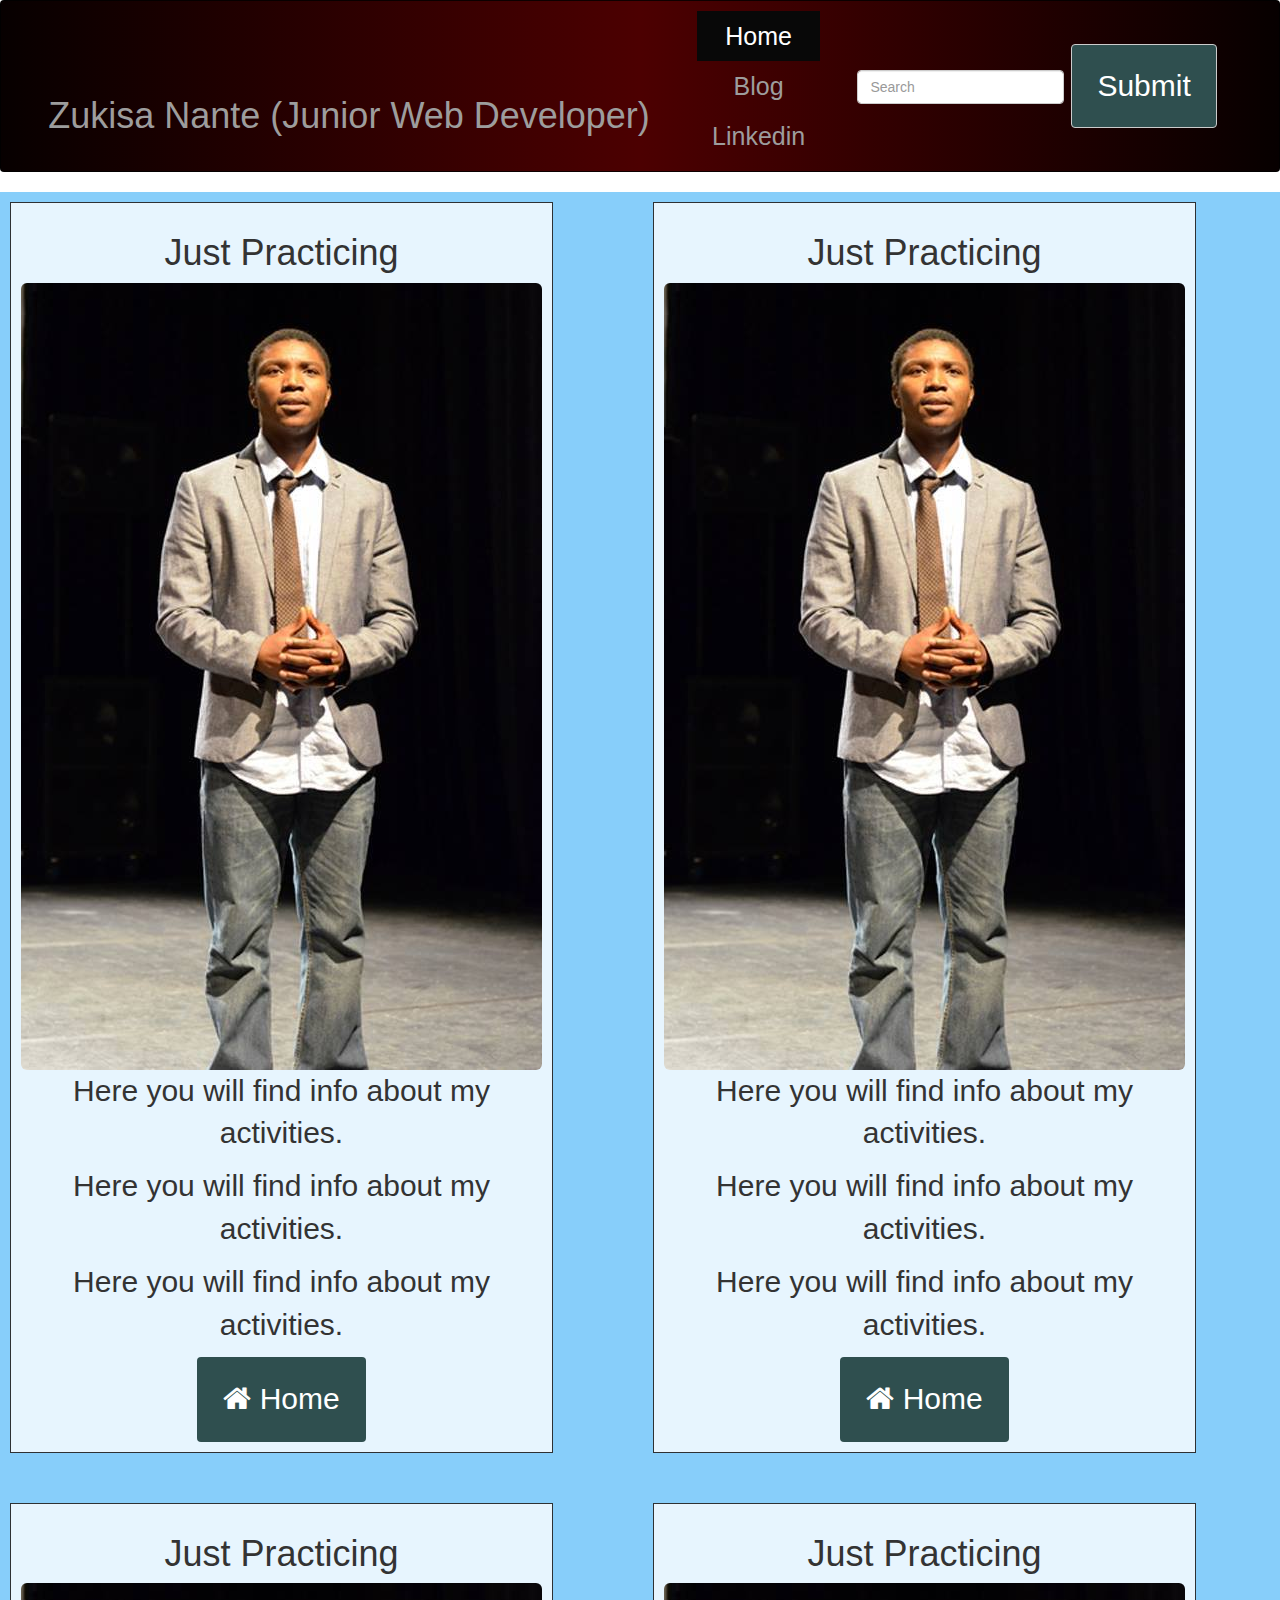
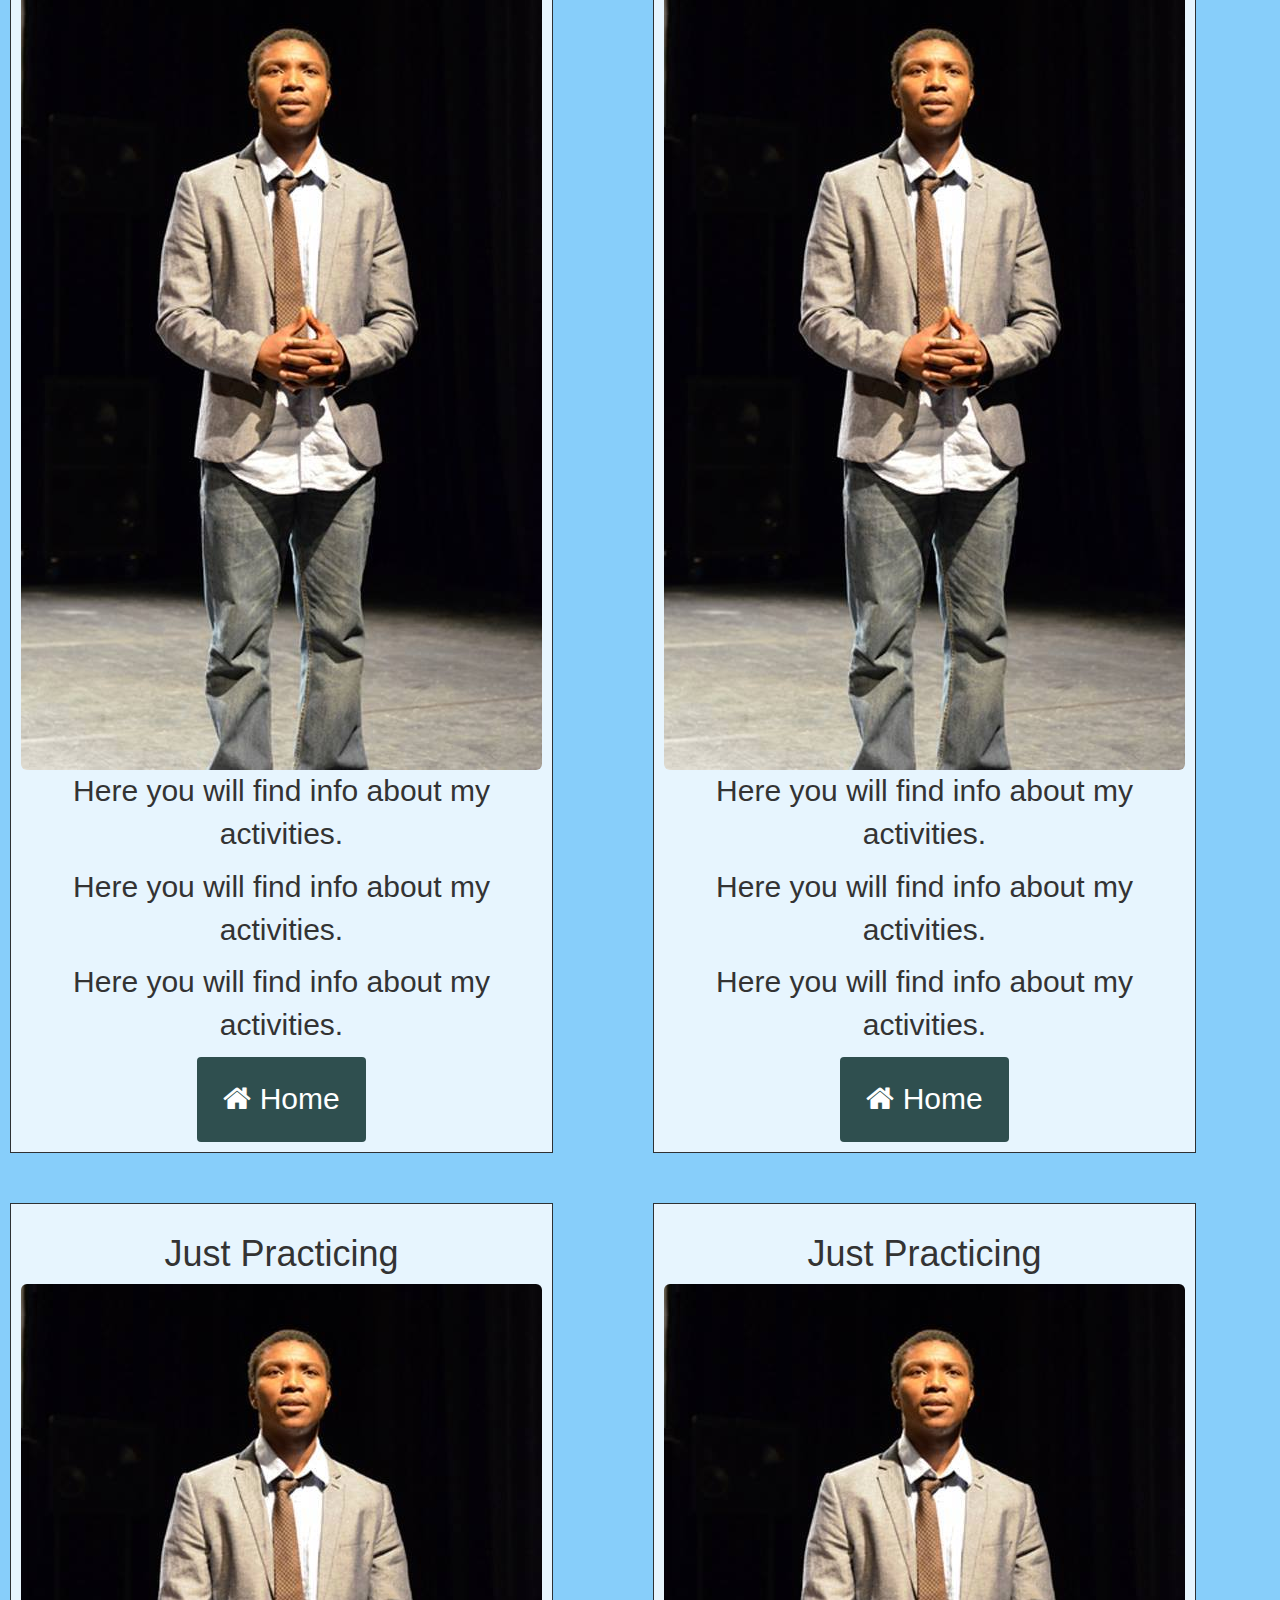
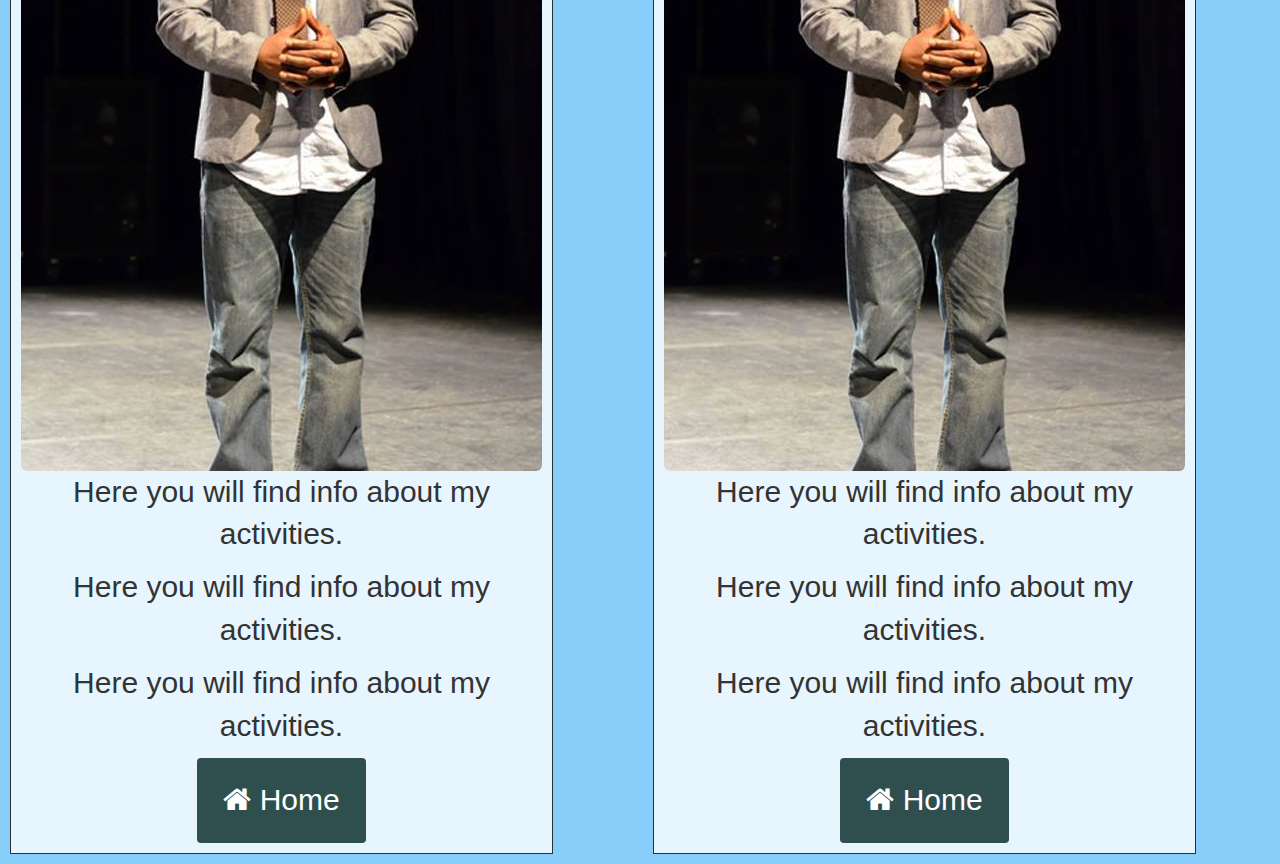
<file: index.html>
<!DOCTYPE html>
<html lang="en">
<head>
  <title>Bootstrap Example</title>
  <meta charset="utf-8">
  <meta name="viewport" content="width=device-width, initial-scale=1">
  <link rel="stylesheet" href="https://stackpath.bootstrapcdn.com/bootstrap/4.3.1/css/bootstrap.min.css" integrity="sha384-ggOyR0iXCbMQv3Xipma34MD+dH/1fQ784/j6cY/iJTQUOhcWr7x9JvoRxT2MZw1T" crossorigin="anonymous">
  <link rel="stylesheet" href="https://www.w3schools.com/w3css/4/w3.css">
  <link rel="stylesheet" href="https://maxcdn.bootstrapcdn.com/bootstrap/3.4.0/css/bootstrap.min.css">
  <link rel="stylesheet" href="ftw.css" class="stylesheet">
  <!-- Add icon library -->
  <link rel="stylesheet" href="https://cdnjs.cloudflare.com/ajax/libs/font-awesome/4.7.0/css/font-awesome.min.css">
</head>
<body>
    <nav class="navbar navbar-inverse navbar-dark nav-bk navbar-collapse grid-item ">
        <div class="container-fluid">
            <div class="navbar-header">
            <a class="navbar-brand" href="#"><h1>Zukisa Nante (Junior Web Developer)</h1></a>
        </div>
        <ul class="nav navbar-nav" >
            <li class="active"><a href="https://github.com/ZukisaNante/Frameworking-FTW">Home</a></li>
            <li><a href="https://wordpress.com/block-editor/post/zukisanante.wordpress.com/26">Blog</a></li>
            <li><a href="https://www.linkedin.com/in/zukisa-nante-28137023/">Linkedin</a></li>
        </ul>
        <form class="navbar-form navbar-left" action="/action_page.php">
            <div class="form-group">
                <input type="text" class="form-control" placeholder="Search" name="search">
            </div>
            <button type="submit" class="btn btn-default">Submit</button>
        </form>
        </div>
    </nav>
    <div class="grid-container">
        <div class="grid-item col-xs-auto">
            <h1>Just Practicing</h1>
            <img src="zukisa.jpeg" alt="zukisa" class="img-rounded">
            <p>Here you will find info about my activities.</p>
            <p>Here you will find info about my activities.</p>
            <p>Here you will find info about my activities.</p>
            <button class="btn"><i class="fa fa-home"></i> Home</button>
        </div>
        <div class="grid-item col-xs-auto">
                <h1>Just Practicing</h1>
                <img src="zukisa.jpeg" alt="zukisa" class="img-rounded">
                <p>Here you will find info about my activities.</p>
                <p>Here you will find info about my activities.</p>
                <p>Here you will find info about my activities.</p>
                <button class="btn"><i class="fa fa-home"></i> Home</button>
        </div>
        <div class="grid-item col-xs-auto">
                <h1>Just Practicing</h1>
                <img src="zukisa.jpeg" alt="zukisa" class="img-rounded">
                <p>Here you will find info about my activities.</p>
                <p>Here you will find info about my activities.</p>
                <p>Here you will find info about my activities.</p>
                <button class="btn"><i class="fa fa-home"></i> Home</button>
        </div>  
        <div class="grid-item col-xs-auto">
                <h1>Just Practicing</h1>
                <img src="zukisa.jpeg" alt="zukisa" class="img-rounded">
                <p>Here you will find info about my activities.</p>
                <p>Here you will find info about my activities.</p>
                <p>Here you will find info about my activities.</p>
                <button class="btn"><i class="fa fa-home"></i> Home</button>
        </div>
        <div class="grid-item col-xs-auto">
                <h1>Just Practicing</h1>
                <img src="zukisa.jpeg" alt="zukisa" class="img-rounded">
                <p>Here you will find info about my activities.</p>
                <p>Here you will find info about my activities.</p>
                <p>Here you will find info about my activities.</p>
                <button class="btn"><i class="fa fa-home"></i> Home</button>
        </div>
        <div class="grid-item col-xs-auto">
                <h1>Just Practicing</h1>
                <img src="zukisa.jpeg" alt="zukisa" class="img-rounded">
                <p>Here you will find info about my activities.</p>
                <p>Here you will find info about my activities.</p>
                <p>Here you will find info about my activities.</p>
                <button class="btn"><i class="fa fa-home"></i> Home</button>
        </div>  
        <div class="grid-item col-xs-auto">
                <h1>Just Practicing</h1>
                <img src="zukisa.jpeg" alt="zukisa" class="img-rounded">
                <p>Here you will find info about my activities.</p>
                <p>Here you will find info about my activities.</p>
                <p>Here you will find info about my activities.</p>
                <button class="btn"><i class="fa fa-home"></i> Home</button>
        </div>
        <div class="grid-item col-xs-auto"><h1>Just Practicing</h1>
            <img src="zukisa.jpeg" alt="zukisa" class="img-rounded">
            <p>Here you will find info about my activities.</p>
            <p>Here you will find info about my activities.</p>
            <p>Here you will find info about my activities.</p>
            <button class="btn"><i class="fa fa-home"></i> Home</button>
        </div>
        <div class="grid-item col-xs-auto">
                <h1>Just Practicing</h1>
                <img src="zukisa.jpeg" alt="zukisa" class="img-rounded">
                <p>Here you will find info about my activities.</p>
                <p>Here you will find info about my activities.</p>
                <p>Here you will find info about my activities.</p>
                <button class="btn"><i class="fa fa-home"></i> Home</button>
        </div>  
    </div>
    <script src="https://ajax.googleapis.com/ajax/libs/jquery/3.3.1/jquery.min.js"></script>
    <script src="https://maxcdn.bootstrapcdn.com/bootstrap/3.4.0/js/bootstrap.min.js"></script>
</body>
</html>
</file>
<file: ftw.css>
* {
  box-sizing: border-box;
}
.grid-container {
    display: grid;
    grid-row-gap: 50px;
    grid-column-gap: 50px;
    grid-gap: 50px 100px;
    grid-template-columns: auto auto auto;
    grid-template-rows: auto auto auto;
    background-color:lightskyblue;
    padding: 10px;
   /* margin-left: 200px;
    padding-left: 20px;*/
  }
  
  .grid-item {
    background-color: rgba(255, 255, 255, 0.8);
    border: 1px solid rgba(0, 0, 0, 0.8);
    padding: 10px;
    font-size: 30px;
    text-align: center;
   height:auto;
  }
  nav.navbar{
    display: block;
    color:gray;
    text-align: center;
    padding: 10px 10px;
    text-decoration: brown;
    font-size: 25px;
    background: #070000;      
    background: -webkit-linear-gradient(to right, #070000, #4C0001, #070000);      
    background: linear-gradient(to right, #070000, #4C0001, #070000);
    /*height: 100%;
    width: 200px;
    position: fixed;
    z-index: 1;
    top: 0;
    left: 0;
    overflow-x: hidden;*/
  }
  /* Darker background on mouse-over */
.btn:hover {
  background-color: RoyalBlue;
}
.btn{
  background-color: darkslategray;
  padding: 20px 25px;
  font-size: 30px;
  cursor: pointer;
  color: white;
}
</file>
